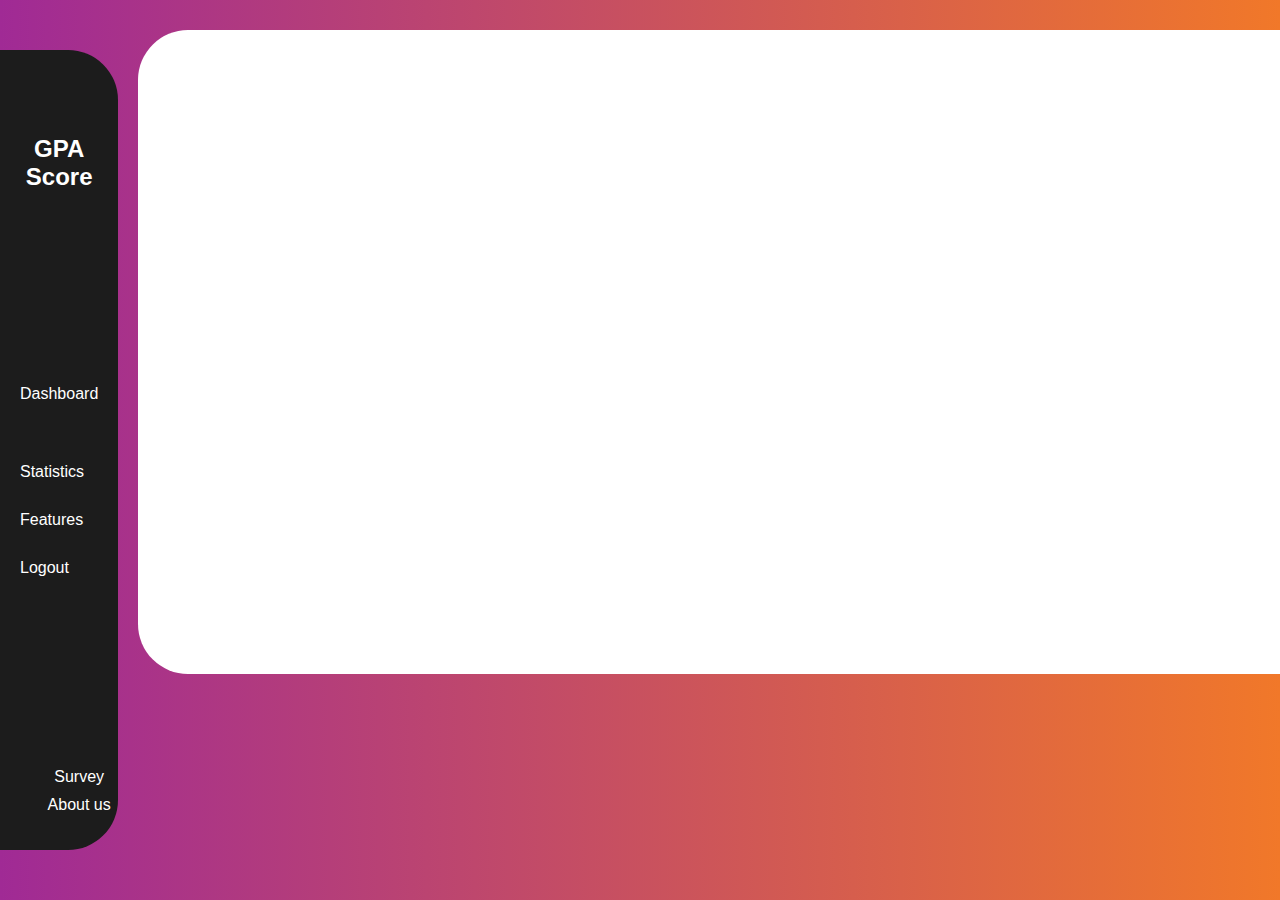
<file: templates/form.html>
<!DOCTYPE html>
<html lang="en">
<head>
    <meta charset="UTF-8">
    <meta name="viewport" content="width=device-width, initial-scale=1.0">
    <title>GPA Score</title>
    <link rel="stylesheet" href="factor.css">
</head>
<body>
    <div class="container">
        <aside class="sidebar">
            <div class="logo">
                <h2>GPA Score</h2>
            </div>
            <nav>
                <ul>
                    <li ><a href="http://127.0.0.1:5000/home/dashboard">Dashboard</a><li>
                        <li ><a href="http://127.0.0.1:5000/home/dashboard/factors">Statistics</a></li>
                        <li><a href="http://127.0.0.1:5000/home/dashboard/features">Features</a></li>
                        <li><a href="http://127.0.0.1:5000/home/dashboard/logout">Logout</a></li>
                </ul>
            </nav>
            <div class="bottom-links">
                <ul>
                    <a href="http://localhost:3000/templates/form.html">Survey</a>
                    <a href="#">About us</a>
                </ul>

            </div>
        </aside>
        <main class="main-content">
  
            <section class="factors">
                <div class="factor">
 
                    <iframe src="https://docs.google.com/forms/d/e/1FAIpQLSe57_-FGHrZjQv9UN1pO6NsY1a0p016NQ6Nt0T_ijADv2W-gA/viewform?embedded=true" width="1200" height="600" frameborder="0" marginheight="0" marginwidth="0">Loading…</iframe>
                </div>
            </section>
        </main>
    </div>
    <script>
                // Ensure the fade-in effect when the page loads or reloads
                window.addEventListener('load', () => {
     document.body.classList.add('fade-in');
 });
    </script>
</body>
</html>
</file>
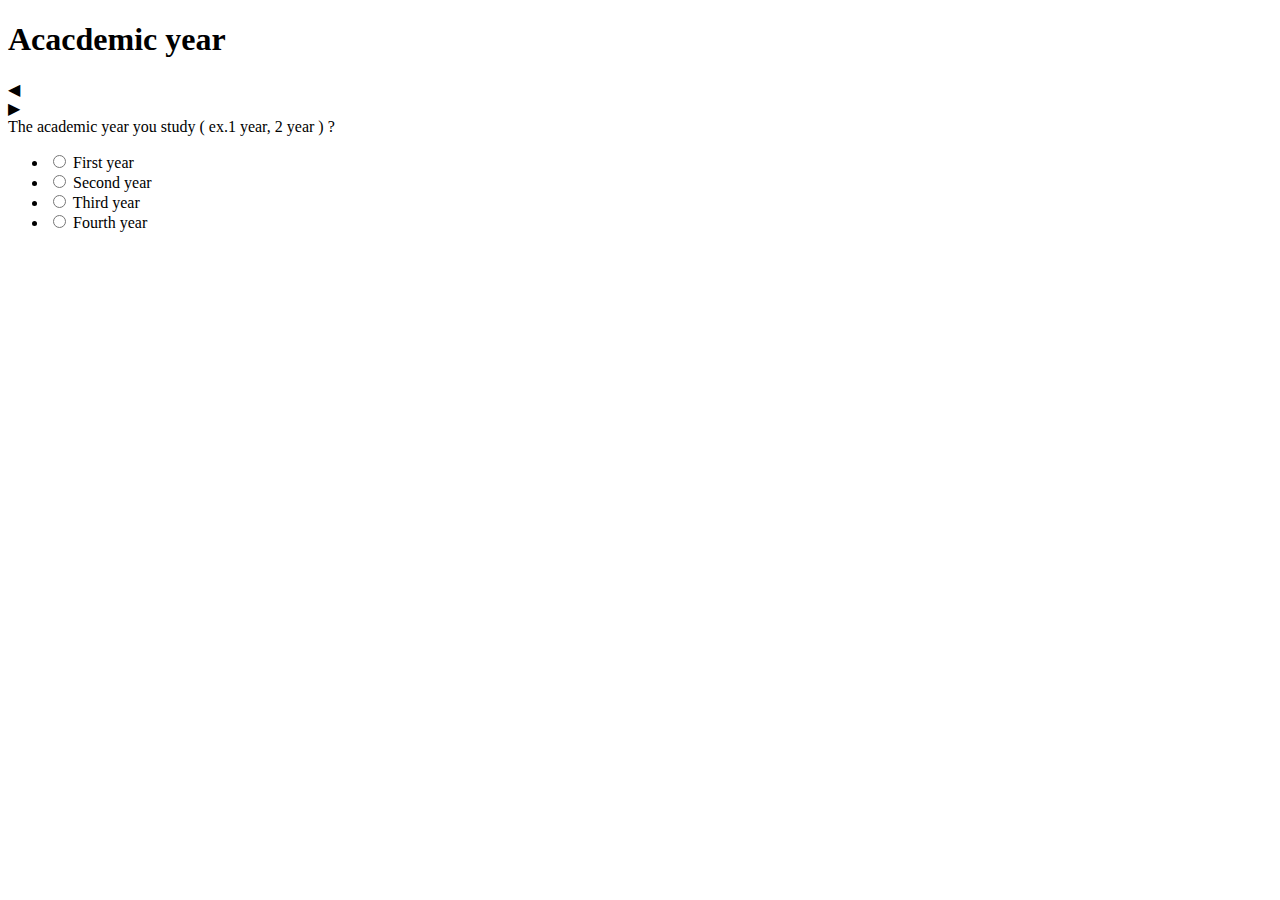
<file: templates/rate.html>
<!DOCTYPE html>
<html lang="en">
<head>
    <meta charset="UTF-8">
    <meta name="viewport" content="width=device-width, initial-scale=1.0">
    <title>GPA Score - factors</title>
    <link rel="stylesheet" href="http://localhost:3000/templates/rate.css">
   
</head>
<body>
<form action="/home/dashboard/predict/rate/collect" method="post">
    <div class="container" id = "1">
        <div class="header">
            <h1>Acacdemic year</h1>
        </div>
        <div class="question-box">
            <div class="nav-arrow left" onclick="countMinus();  nextQuestion();">&#9664;</div>
            <div class="nav-arrow right" onclick="countPlus();  nextQuestion();">&#9654;</div>
            <div class="question">
                The academic year you study ( ex.1 year, 2 year ) ?
            </div>
        <div class="rating-1">
            
                <ul>
                    <li>
                <input type="radio" id="firstYear" name ="year" value="1">
                <label for="rate-0">First year</label>
                    </li>
                
                    <li>
                <input type="radio" id="secondYear" name ="year"value="2" >
                <label for="rate-0.2">Second year</label>
                   </li>
            
            <li>
                <input type="radio" id="thirdYear" name ="year"  value="3">
                <label for="rate-0.4">Third year</label>
            </li>
            <li>
                <input type="radio" id="fourtYear"  name ="year" value="4" >
                <label for="rate-0.6">Fourth year</label>
            </li>

            </ul>
            </div>  
        </div>
    </div>

    <div class="container" id = "2">
        <div class="header">
            <h1>Gender</h1>
        </div>
        <div class="question-box">
            <div class="nav-arrow left" onclick="countMinus();  nextQuestion();">&#9664;</div>
            <div class="nav-arrow right" onclick="countPlus();  nextQuestion();">&#9654;</div>
            <div class="question">
                What is your gender?
            </div>
            <div class="rating-1">
                
                <ul>
                    <li>
                <input type="radio" id="rate-0" name="gender" value=0>
                <label for="rate-0">Male</label>
                    </li>
                
                    <li>
                <input type="radio" id="rate-0.2" name="gender" value=1>
                <label for="rate-0.2">Female</label>
                   </li>

                    </ul>
            </div>
        </div>
    </div>

    <div class="container" id = "3">
        <div class="header">
            <h1>Age </h1>
        </div>
        <div class="question-box">
            <div class="nav-arrow left" onclick="countMinus();  nextQuestion();">&#9664;</div>
            <div class="nav-arrow right" onclick="countPlus();  nextQuestion();">&#9654;</div>
            <div class="question">
                Your age is 
            </div>
            <div class="rating-1">
                <ul>
                    <li>
                <input type="text" id="age" name="age" placeholder="Enter your age">
                    </li>
                  </ul>
                </div>        
        </div>
    </div>

    <div class="container"  id="4">
        <div class="header">
            <h1>Physical and Mental Strong</h1>
        </div>
        <div class="question-box">
            <div class="nav-arrow left" onclick="countMinus();  nextQuestion();">&#9664;</div>
            <div class="nav-arrow right" onclick="countPlus();  nextQuestion();">&#9654;</div>
            <div class="question">
                Are you Physically and Mentally strong ?
            </div>
            <div class="rating-1">
                <ul>
                    <li>
                <input type="radio"  name="strong" value=0 class="radio">
                <label >Weak</label>
                    </li>
                
                    <li>
                <input type="radio"  name="strong" value=1>
                <label >Below average </label>
                   </li>
            
            <li>
                <input type="radio" name="strong"  value=2>
                <label >Average</label>
            </li>
            <li>
                <input type="radio"  name="strong" value=3>
                <label >Above average</label>
            </li>
            <li>
                <input type="radio" name="strong" value=4>
                <label >Strong </label>
            </li>
            <li>
                <input type="radio" name="strong"  value=5>
                <label >Very strong</label>
            </li>

            </ul>
            </div>
        </div>
    </div>
   
    <div class="container" id = "5">
        <div class="header">
            <h1>Personal Problems</h1>
        </div>
        <div class="question-box">
            <div class="nav-arrow left" onclick="countMinus();  nextQuestion()">&#9664;</div>
            <div class="nav-arrow right" onclick="countPlus();  nextQuestion()">&#9654;</div>
            <div class="question">
                Are you suffering from personal circumstances (personal problems)  ?
            </div>
            <div class="rating-1">
                <ul>
                    <li>
                <input type="radio"  name="suffer" value=0>
                <label >No, not at all</label>
                    </li>
                
                    <li>
                <input type="radio"  name="suffer" value=3>
                <label >Sometimes</label>
                   </li>
            
            <li>
                <input type="radio"  name="suffer" value=5>
                <label >Yes, constantly</label>
            </li>

            </ul>
            </div>
        </div>
    </div>
    
    <div class="container" id = "6">
        <div class="header">
            <h1>long-term or chronic diseases</h1>
        </div>
        <div class="question-box">
            <div class="nav-arrow left" onclick="countMinus();  nextQuestion()">&#9664;</div>
            <div class="nav-arrow right" onclick="countPlus();  nextQuestion()">&#9654;</div>
            <div class="question">
                Do you have currently any long-term or chronic diseases?
            </div>
            <div class="rating-1">
                <ul>
                    <li>
                <input type="radio"  name="diseases" value=1>
                <label for="rate-0">Yes</label>
                    </li>
                
                    <li>
                <input type="radio" name="diseases" value=0>
                <label for="rate-0.2">No</label>
                   </li>
            
            </ul>
            </div>
        </div>
    </div>

    <div class="container" id = "7">
        <div class="header">
            <h1>Alcohol consume</h1>
        </div>
        <div class="question-box">
            <div class="nav-arrow left" onclick="countMinus();  nextQuestion()">&#9664;</div>
            <div class="nav-arrow right" onclick="countPlus();  nextQuestion()">&#9654;</div>
            <div class="question">
                Do you consume alcoholic beverages and/or smoke tobacco products? If yes, please specify the day
            </div>
            <div class="rating-1">
                <ul>
                  
                    <li>
                <input type="radio" id="rate-0" name="alcoholic" value=1>
                <label for="rate-0">Daily</label>
                    </li>
                
                    <li>
                <input type="radio" id="rate-0.2" name="alcoholic" value=2>
                <label for="rate-0.2">Weekly</label>
                   </li>
            
            <li>
                <input type="radio" id="rate-0.4" name="alcoholic" value=3>
                <label for="rate-0.4">Monthly</label>
            </li>
            <li>
                <input type="radio" id="rate-0.6" name="alcoholic" value=4>
                <label for="rate-0.6">No</label>
            </li>

            </ul>
            </div>
        </div>
    </div>

    <div class="container" id = "8">
        <div class="header">
            <h1>Study habits</h1>
        </div>
        <div class="question-box">
            <div class="nav-arrow left" onclick="countMinus();  nextQuestion()">&#9664;</div>
            <div class="nav-arrow right" onclick="countPlus();  nextQuestion()">&#9654;</div>
            <div class="question">
                How about your Study Habits?
             </div>
            <div class="rating-1">
                <ul>
                    <li>
                <input type="radio" id="rate-0" name="habits" value=0>
                <label for="rate-0">Poor  </label>
                    </li>
                
                    <li>
                <input type="radio" id="rate-0.2" name="habits"  value=1>
                <label for="rate-0.2">Needs improvement </label>
                   </li>
            
            <li>
                <input type="radio" id="rate-0.4" name="habits"  value=2>
                <label for="rate-0.4">Fair</label>
            </li>
            <li>
                <input type="radio" id="rate-0.6" name="habits"  value=3>
                <label for="rate-0.6">Good </label>
            </li>
            <li>
                <input type="radio" id="rate-0.6" name="habits"  value=4>
                <label for="rate-0.6">Very good </label>
            </li>
            <li>
                <input type="radio" id="rate-0.6" name="habits"  value=5>
                <label for="rate-0.6">Excellent   </label>
            </li>
            
            </ul>
            </div>
        </div>
    </div>

    <div class="container" id = "9">
        <div class="header">
            <h1>Time Management</h1>
        </div>
        <div class="question-box">
            <div class="nav-arrow left" onclick="countMinus();  nextQuestion()">&#9664;</div>
            <div class="nav-arrow right" onclick="countPlus();  nextQuestion()">&#9654;</div>
            <div class="question">
                How is your Time management skills?
            </div>
            <div class="rating-1">
  
                <ul>
                    <li>
                <input type="radio" id="rate-0" name="time" value=0>
                <label for="rate-0">Poor</label>
                    </li>

                    <li>
                        <input type="radio" id="rate-0" name="time" value=1>
                        <label for="rate-0">Needs Improvement</label>
                        </li>
                        <li>
                            <input type="radio" id="rate-0" name="time" value=2>
                            <label for="rate-0">Fair</label>
                            </li>
                    <li>

                <input type="radio" id="rate-0.2" name="time" value=3>
                <label for="rate-0.2">Good </label>
                   </li>
            
            <li>
                <input type="radio" id="rate-0.4" name="time" value=4>
                <label for="rate-0.4">Very good </label>
            </li>
            <li>
                <input type="radio" id="rate-0.6" name="time" value=5>
                <label for="rate-0.6">Excellent </label>
            </li>

            </ul>
            </div>
        </div>
    </div>

    <div class="container" id = "10">
        <div class="header">
            <h1>Attendence</h1>
        </div>
        <div class="question-box">
            <div class="nav-arrow left" onclick="countMinus();  nextQuestion()">&#9664;</div>
            <div class="nav-arrow right" onclick="countPlus();  nextQuestion()">&#9654;</div>
            <div class="question">
                Do you regularly attend the classes ?
            </div>
            <div class="rating-1">
          
                <ul>
                    <li>
                <input type="radio" id="rate-0" name="attend" value=0>
                <label for="rate-0">No, rarely attend </label>
                    </li>

                    <li>
                        <input type="radio" id="rate-0" name="attend" value=1>
                        <label for="rate-0">Occasionally attend</label>
                        </li>
                    <li>

                <input type="radio" id="rate-0.2" name="attend" value=3>
                <label for="rate-0.2">Often attend</label>
                   </li>
            
            <li>
                <input type="radio" id="rate-0.4" name="attend"" value=4>
                <label for="rate-0.4">Regularly attend</label>
            </li>
            <li>
                <input type="radio" id="rate-0.6" name="attend" value=5>
                <label for="rate-0.6">Yes, always attend   </label>
            </li>
            </div>
        </div>
    </div>

    <div class="container" id = "11">
        <div class="header">
            <h1>Actively Participation</h1>
        </div>
        <div class="question-box">
            <div class="nav-arrow left" onclick="countMinus();  nextQuestion()">&#9664;</div>
            <div class="nav-arrow right" onclick="countPlus();  nextQuestion()">&#9654;</div>
            <div class="question">
                Do you actively participate in classes ?
            </div>
        
            <div class="rating-1">
                <ul>
                    <li>
                <input type="radio" id="rate-0" name="active" value=0>
                <label for="rate-0">Not at all</label>
                    </li>
                
                    <li>
                <input type="radio" id="rate-0.2" name="active" value=1>
                <label for="rate-0.2">Minimal participation</label>
                   </li>
                   <li>
                    <input type="radio" id="rate-0.4" name="active" value=2>
                    <label for="rate-0.4">Moderate participation </label>
                </li>
                   <li>
                    <input type="radio" id="rate-0.2" name="active" value=3>
                    <label for="rate-0.2">Average Participation</label>
                       </li>

            <li>
                <input type="radio" id="rate-0.6" name="active" value=4>
                <label for="rate-0.6">Active participation</label>
            </li>
            <li>
                <input type="radio" id="rate-0.6" name="active"" value=5>
                <label for="rate-0.6"> Very active participation</label>
            </li>

            </ul>
            </div>
        </div>
    </div>

    <div class="container" id = "12">
        <div class="header">
            <h1>Preparation for Exam</h1>
        </div>

        <div class="question-box">
            <div class="nav-arrow left" onclick="countMinus();  nextQuestion()">&#9664;</div>
            <div class="nav-arrow right" onclick="countPlus();  nextQuestion()">&#9654;</div>
            <div class="question">
                How about your preparation for Exams and Assignments?
            </div>
            <div class="rating-1">
                <ul>
                    <li>
                <input type="radio" id="rate-0" name="exam" value=0>
                <label for="rate-0">Poor</label>
                    </li>
                
                    <li>
                <input type="radio" id="rate-0.2" name="exam" value=1>
                <label for="rate-0.2">Needs improvement</label>
                   </li>
            
            <li>
                <input type="radio" id="rate-0.4" name="exam" value=2>
                <label for="rate-0.4">Fair</label>
            </li>
            <li>
                <input type="radio" id="rate-0.6" name="exam" value=3>
                <label for="rate-0.6"> Good</label>
            </li>
            <li>
                <input type="radio" id="rate-0.6" name="exam" value=4>
                <label for="rate-0.6"> Very good</label>
            </li>
            <li>
                <input type="radio" id="rate-0.6" name="exam" value=5>
                <label for="rate-0.6"> Excellent </label>
            </li>
            </ul>
            </div>
        </div>
    </div>

    <div class="container" id = "13">
        <div class="header">
            <h1>Engagement with course materials</h1>
        </div>
        <div class="question-box">
            <div class="nav-arrow left" onclick="countMinus();  nextQuestion()">&#9664;</div>
            <div class="nav-arrow right" onclick="countPlus();  nextQuestion()">&#9654;</div>
            <div class="question">
                What about your engagement with course materials?
            </div>
         
            <div class="rating-1">
                <ul>
                    <li>
                <input type="radio" id="rate-0" name="course" value=0>
                <label for="rate-0">Minimal engagement</label>
                    </li>
                
                    <li>
                <input type="radio" id="rate-0.2" name="course" value=1>
                <label for="rate-0.2">Limited engagement</label>
                   </li>
            
            <li>
                <input type="radio" id="rate-0.4" name="course" value=2>
                <label for="rate-0.4">Some engagement</label>
            </li>
            <li>
                <input type="radio" id="rate-0.6" name="course" value=3>
                <label for="rate-0.6">Moderate engagement</label>
            </li>
            <li>
                <input type="radio" id="rate-0.6" name="course" value=4>
                <label for="rate-0.6">High engagement</label>
            </li>
            <li>
                <input type="radio" id="rate-0.6" name="course" value=5>
                <label for="rate-0.6">Very high engagement</label>
            </li>

            </ul>
            </div>
        </div>
    </div>

    <div class="container" id = "14">
        <div class="header">
            <h1>Academic Support systems</h1>
        </div>
        <div class="question-box">
            <div class="nav-arrow left" onclick="countMinus();  nextQuestion()">&#9664;</div>
            <div class="nav-arrow right" onclick="countPlus();  nextQuestion()">&#9654;</div>
            <div class="question">
                How strong your academic support systems?
            </div>
            <div class="rating-1">
                <ul>
                    <li>
                <input type="radio" id="rate-0" name="system" value=0>
                <label for="rate-0">Weak</label>
                    </li>
                
                    <li>
                <input type="radio" id="rate-0.2" name="system" value=1>
                <label for="rate-0.2">Limited</label>
                   </li>
            
            <li>
                <input type="radio" id="rate-0.4" name="system" value=2>
                <label for="rate-0.4">Adequate</label>
            </li>
            <li>
                <input type="radio" id="rate-0.6" name="system" value=3>
                <label for="rate-0.6">Good</label>
            </li>
            <li>
                <input type="radio" id="rate-0.6" name="system" value=4>
                <label for="rate-0.6">Strong</label>
            </li>
            <li>
                <input type="radio" id="rate-0.6" name="system" value=5>
                <label for="rate-0.6">Excellent</label>
            </li>
            </ul>
            </div>
        </div>
    </div>


    <div class="container" id = "15">
        <div class="header">
            <h1>Academic goals </h1>
        </div>
        <div class="question-box">
            <div class="nav-arrow left" onclick="countMinus();  nextQuestion()">&#9664;</div>
            <div class="nav-arrow right" onclick="countPlus();  nextQuestion()">&#9654;</div>
            <div class="question">
                Do you set an academic goals yourself and motivate yourself to achieve them?
            </div>
            <div class="rating-1">
                <ul>
                    <li>
                <input type="radio" id="rate-0" name="goals" value=0>
                <label for="rate-0">No, not at all</label>
                    </li>
                
                    <li>
                <input type="radio" id="rate-0.2" name="goals" value=1>
                <label for="rate-0.2">Rarely</label>
                   </li>
                   <li>
                    <input type="radio" id="rate-0.4" name="goals" value=2>
                    <label for="rate-0.4">Occasionally</label>
                </li>
            <li>
                <input type="radio" id="rate-0.4" name="goals" value=3>
                <label for="rate-0.4"> Sometimes </label>
            </li>
            <li>
                <input type="radio" id="rate-0.6" name="goals" value=4>
                <label for="rate-0.6">Often</label>
            </li>
            <li>
                <input type="radio" id="rate-0.6" name="goals" value=5>
                <label for="rate-0.6">Yes, always </label>
            </li>

            </ul>
            </div>          
        </div>
    </div>

    <div class="container" id = "16">
        <div class="header">
            <h1>Faculty and the instructionss</h1>
        </div>
        <div class="question-box">
            <div class="nav-arrow left" onclick="countMinus();  nextQuestion()">&#9664;</div>
            <div class="nav-arrow right" onclick="countPlus();  nextQuestion()">&#9654;</div>
            <div class="question">
                How about your faculty and the instructions they(lectures) give?
            </div>
            <div class="rating-1">

                <ul>
                    <li>
                <input type="radio" id="rate-0" name="lectures" value=0>
                <label for="rate-0">Poor </label>
                    </li>
                
                    <li>
                <input type="radio" id="rate-0.2" name="lectures" value=1>
                <label for="rate-0.2">Below average</label>
                   </li>
            
            <li>
                <input type="radio" id="rate-0.4" name="lectures" value=2>
                <label for="rate-0.4">Average </label>
            </li>
            <li>
                <input type="radio" id="rate-0.6" name="lectures" value=3>
                <label for="rate-0.6">Above average</label>
            </li>
            <li>
                <input type="radio" id="rate-0.6" name="lectures" value=4>
                <label for="rate-0.6">Good  </label>
            </li>
            <li>
                <input type="radio" id="rate-0.6" name="lectures" value=5>
                <label for="rate-0.6"> Excellent</label>
            </li>

            </ul>
            </div>        
        </div>
    </div>

    <div class="container" id = "17">
        <div class="header">
            <h1>Learning Environment</h1>
        </div>
        <div class="question-box">
            <div class="nav-arrow left" onclick="countMinus();  nextQuestion()">&#9664;</div>
            <div class="nav-arrow right" onclick="countPlus();  nextQuestion()">&#9654;</div>
            <div class="question">
                Do you satisfy with your learning environment?
            </div>
            <div class="rating-1">
                <ul>
                    <li>
                <input type="radio" id="rate-0" name="environment" value=1>
                <label for="rate-0">No, not at all</label>
                    </li>
                    <li>
                <input type="radio" id="rate-0.2" name="environment" value=2>
                <label for="rate-0.2">Somewhat unsatisfied  </label>
                   </li>
            <li>
                <input type="radio" id="rate-0.4" name="environment" value=3>
                <label for="rate-0.4">Neutral</label>
            </li>
            <li>
                <input type="radio" id="rate-0.6" name="environment" value=4>
                <label for="rate-0.6">Satisfied </label>
            </li>
            <li>
                <input type="radio" id="rate-0.6" name="environment" value=4>
                <label for="rate-0.6">Yes, very satisfied</label>
            </li>
            </ul>
            </div>
        </div>
    </div>

    <div class="container" id = "18">
        <div class="header">
            <h1>Undesrtanding</h1>
        </div>
        <div class="question-box">
            <div class="nav-arrow left" onclick="countMinus();  nextQuestion()">&#9664;</div>
            <div class="nav-arrow right" onclick="countPlus();  nextQuestion()">&#9654;</div>
            <div class="question">
                Can you able to  understand the things you study?
            </div>
            <div class="rating-1">

                <ul>
                    <li>
                <input type="radio" id="rate-0" name="study" value=0>
                <label for="rate-0">I can't  </label>
                    </li>
                
                    <li>
                <input type="radio" id="rate-0.2" name="study" value=1>
                <label for="rate-0.2">Not sure</label>
                   </li>
            
            <li>
                <input type="radio" id="rate-0.4" name="study" value=2>
                <label for="rate-0.4">Maybe </label>
            </li>
            <li>
                <input type="radio" id="rate-0.6" name="study" value=3>
                <label for="rate-0.6">Likely </label>
            </li>
            <li>
                <input type="radio" id="rate-0.6" name="study" value=4>
                <label for="rate-0.6"> Probably  </label>
            </li>
            <li>
                <input type="radio" id="rate-0.6" name="study" value=5>
                <label for="rate-0.6">Definitely </label>
            </li>
           
            </ul>
            </div>
        </div>
    </div>

    <div class="submit-btn">
        <button type="submit" id = "button" onclick="nextQuestion()">Submit it</button>
    </div>
</form>

   
    <script>
         window.addEventListener("load", function() {
            hide();
        });

                // Ensure the fade-in effect when the page loads or reloads
                window.addEventListener('load', () => {
     document.body.classList.add('fade-in');
 });

        function hide(){
            document.getElementById('1').style.display = 'block';
            document.getElementById('button').style.display = 'none';
            for(let x=1; x<19; x++){
            if (x==1){
                continue;
            }
            document.getElementById(x).style.display = 'none';
            }   
        }

        var count=1;
        
        function nextQuestion(){


            if(count ==1){
                document.getElementById('1').style.display = 'block';
                document.getElementById('button').style.display = 'none';
                for(let x=1; x<19; x++){
                    if (x==1){
                        continue;
                    }
                    document.getElementById(x).style.display = 'none';
                }
                
               
                console.log("element 1 "+count);
                
            }else if(count==2){
                document.getElementById('2').style.display = 'block';
                document.getElementById('button').style.display = 'none';
                for(let x=1; x<19; x++){
                    if (x==2){
                        continue;
                    }
                    document.getElementById(x).style.display = 'none';
                }
                console.log("element 2 "+count);
                
            }else if(count==3){
                document.getElementById('3').style.display = 'block';
                document.getElementById('button').style.display = 'none';
                for(let x=1; x<19; x++){
                    if (x==3){
                        continue;
                    }
                    document.getElementById(x).style.display = 'none';
                }
                console.log("element 3 "+count);

            }else if(count==4){
                document.getElementById('4').style.display = 'block';
                document.getElementById('button').style.display = 'none';
                for(let x=1; x<19; x++){
                    if (x==4){
                        continue;
                    }
                    document.getElementById(x).style.display = 'none';
                }
                console.log("element 4 "+count);

            }else if(count==5){
                document.getElementById('5').style.display = 'block';
                document.getElementById('button').style.display = 'none';
                for(let x=1; x<19; x++){
                    if (x==5){
                        continue;
                    }
                    document.getElementById(x).style.display = 'none';
                }
                console.log("element 5 "+count);

            } else if(count==6){
        document.getElementById('6').style.display = 'block';
        document.getElementById('button').style.display = 'none';
        for(let x=1; x<19; x++){
            if (x==6){
                continue;
            }                    
            document.getElementById(x).style.display = 'none';
        }
        console.log("element 6 "+count);
}else if(count==7){
document.getElementById('7').style.display = 'block';
document.getElementById('button').style.display = 'none';
for(let x=1; x<19; x++){
            if (x==7){
                continue;
            }
            document.getElementById(x).style.display = 'none';
        }
        console.log("element 7 "+count);
}else if(count==8){
document.getElementById('8').style.display = 'block';
document.getElementById('button').style.display = 'none';
for(let x=1; x<19; x++){
            if (x==8){
                continue;
            }
            document.getElementById(x).style.display = 'none';
        }
        console.log("element 8 "+count);

}else if(count==9){
document.getElementById('9').style.display = 'block';
document.getElementById('button').style.display = 'none';
for(let x=1; x<19; x++){
            if (x==9){
                continue;
            }
            document.getElementById(x).style.display = 'none';
        }
        console.log("element 9 "+count);

}else if(count==10){
document.getElementById('10').style.display = 'block';
document.getElementById('button').style.display = 'none';
for(let x=1; x<19; x++){
            if (x==10){
                continue;
            }
            document.getElementById(x).style.display = 'none';
        }
        console.log("element 10 "+count);

}else if(count==11){
document.getElementById('11').style.display = 'block';
document.getElementById('button').style.display = 'none';
for(let x=1; x<19; x++){
            if (x==11){
                continue;
            }
            document.getElementById(x).style.display = 'none';
        }
        console.log("element 11 "+count);

}else if(count==12){
document.getElementById('12').style.display = 'block';
document.getElementById('button').style.display = 'none';
for(let x=1; x<19; x++){
            if (x==12){
                continue;
            }
            document.getElementById(x).style.display = 'none';
        }
        console.log("element 12 "+count);

}else if(count==13){
document.getElementById('13').style.display = 'block';
document.getElementById('button').style.display = 'none';
for(let x=1; x<19; x++){
            if (x==13){
                continue;
            }
            document.getElementById(x).style.display = 'none';
        }
        console.log("element 13 "+count);

}else if(count==14){
document.getElementById('14').style.display = 'block';
document.getElementById('button').style.display = 'none';
for(let x=1; x<19; x++){
            if (x==14){
                continue;
            }
            document.getElementById(x).style.display = 'none';
        }
        console.log("element 14 "+count);

}else if(count==15){
document.getElementById('15').style.display = 'block';
document.getElementById('button').style.display = 'none';
for(let x=1; x<19; x++){
            if (x==15){
                continue;
            }
            document.getElementById(x).style.display = 'none';
        }
        console.log("element 15 "+count);

}else if(count==16){
document.getElementById('16').style.display = 'block';
document.getElementById('button').style.display = 'none';
for(let x=1; x<19; x++){
            if (x==16){
                continue;
            }
            document.getElementById(x).style.display = 'none';
        }
        console.log("element 16 "+count);

}else if(count==17){
document.getElementById('17').style.display = 'block';
document.getElementById('button').style.display = 'none';
for(let x=1; x<19; x++){
            if (x==17){
                continue;
            }
            document.getElementById(x).style.display = 'none';
        }
        console.log("element 17 "+count);

}else if(count==18){
document.getElementById('18').style.display = 'block';
document.getElementById('button').style.display = 'block';
for(let x=1; x<19; x++){
            if (x==18){
                continue;
            }
            document.getElementById(x).style.display = 'none';
        }
        console.log("element 18 "+count);
}

}
        
        function countPlus(){
            if(count<18){
                count = count+1;
                console.log(count);
            }
            
        }
       
        function countMinus(){

            if((count -1) == 0){
                console.log("error");
            }
            else{
                count = count-1;
                console.log(count);
                }
               
            }
            

        
    </script>
</body>

</html>
</file>
<file: templates/factor.css>
body {
    margin: 0;
    font-family: Arial, sans-serif;
    display: flex;
    height: 100vh;
    background: linear-gradient(90deg, #A02A95, #F17829);
    opacity: 0;
    transition: opacity 2s;
  }
  
  body.fade-in {
    opacity: 1;
  }
  
.container {
    display: flex;
    width: 100%;
}

.sidebar {
    width: 250px;
    background: #1c1c1c;
    color: white;
    display: flex;
    flex-direction: column;
    justify-content: space-between; 
    border-radius: 0px 50px 50px 0px;
    margin-top: 50px;
    margin-bottom: 50px;
}

.sidebar .logo {
    text-align: center;
    padding: 20px 0;
}

.sidebar nav ul {
    list-style-type: none;
    padding: 0;
}

.sidebar nav ul li {
    padding: 15px 20px;
}

.sidebar nav ul li a {
    text-decoration: none;
    color: white;
    display: block;
}

.sidebar nav ul li.active a {
    color: orange;
}

.sidebar .bottom-links {
    text-align: center;
    padding: 20px 0;
}

.sidebar .bottom-links a {
    text-decoration: none;
    color: white;
    display: block;
    margin: 10px 0;
}

.main-content {
    flex: 1;
    
    color: white;
    padding: 20px;
}

.header {
    display: flex;
    justify-content: space-between;
    align-items: center;
    padding-bottom: 20px;
    border-bottom: 1px solid white;
}

.header .user-info {
    display: flex;
    align-items: center;
}

.header .user-info img {
    width: 50px;
    height: 50px;
    border-radius: 50%;
    margin-right: 10px;
}

.factors {
    display: flex;
    flex-direction: column;
    gap: 20px;
    margin-top: 10px;
}

.factor {
    background: white;
    color: black;
    border-radius: 10px;
    padding: 20px;
    border-radius: 50px; 

}

.move{
    display: flex;
    flex-direction: row;
    justify-content: center;
    margin-top: -15px;
}

.move button{
    font-size: 20px;
    margin: 10px;
    background-color:black;
     border:none;
     border-radius: 20px;
     padding: 10px;
     color:white;
}

.move button:hover{

    background-color: rgb(36, 205, 211);
    color:white;

}

.sidebar .logo {
    display: flex;
    flex-direction: row;
     text-align: center;
     margin-top:5vh;
   }
   .icon{
     display: flex;
     flex-direction: row;
   
     .logo {
       width: 40px;
       height: 40px;
     padding-top: 8px;
     }
     .brand span{
       font-size: 25px;
       font-weight: bold;
     }
   }
   .brand{
     padding: 20px;
     margin-top:10vh;
   }
</file>
